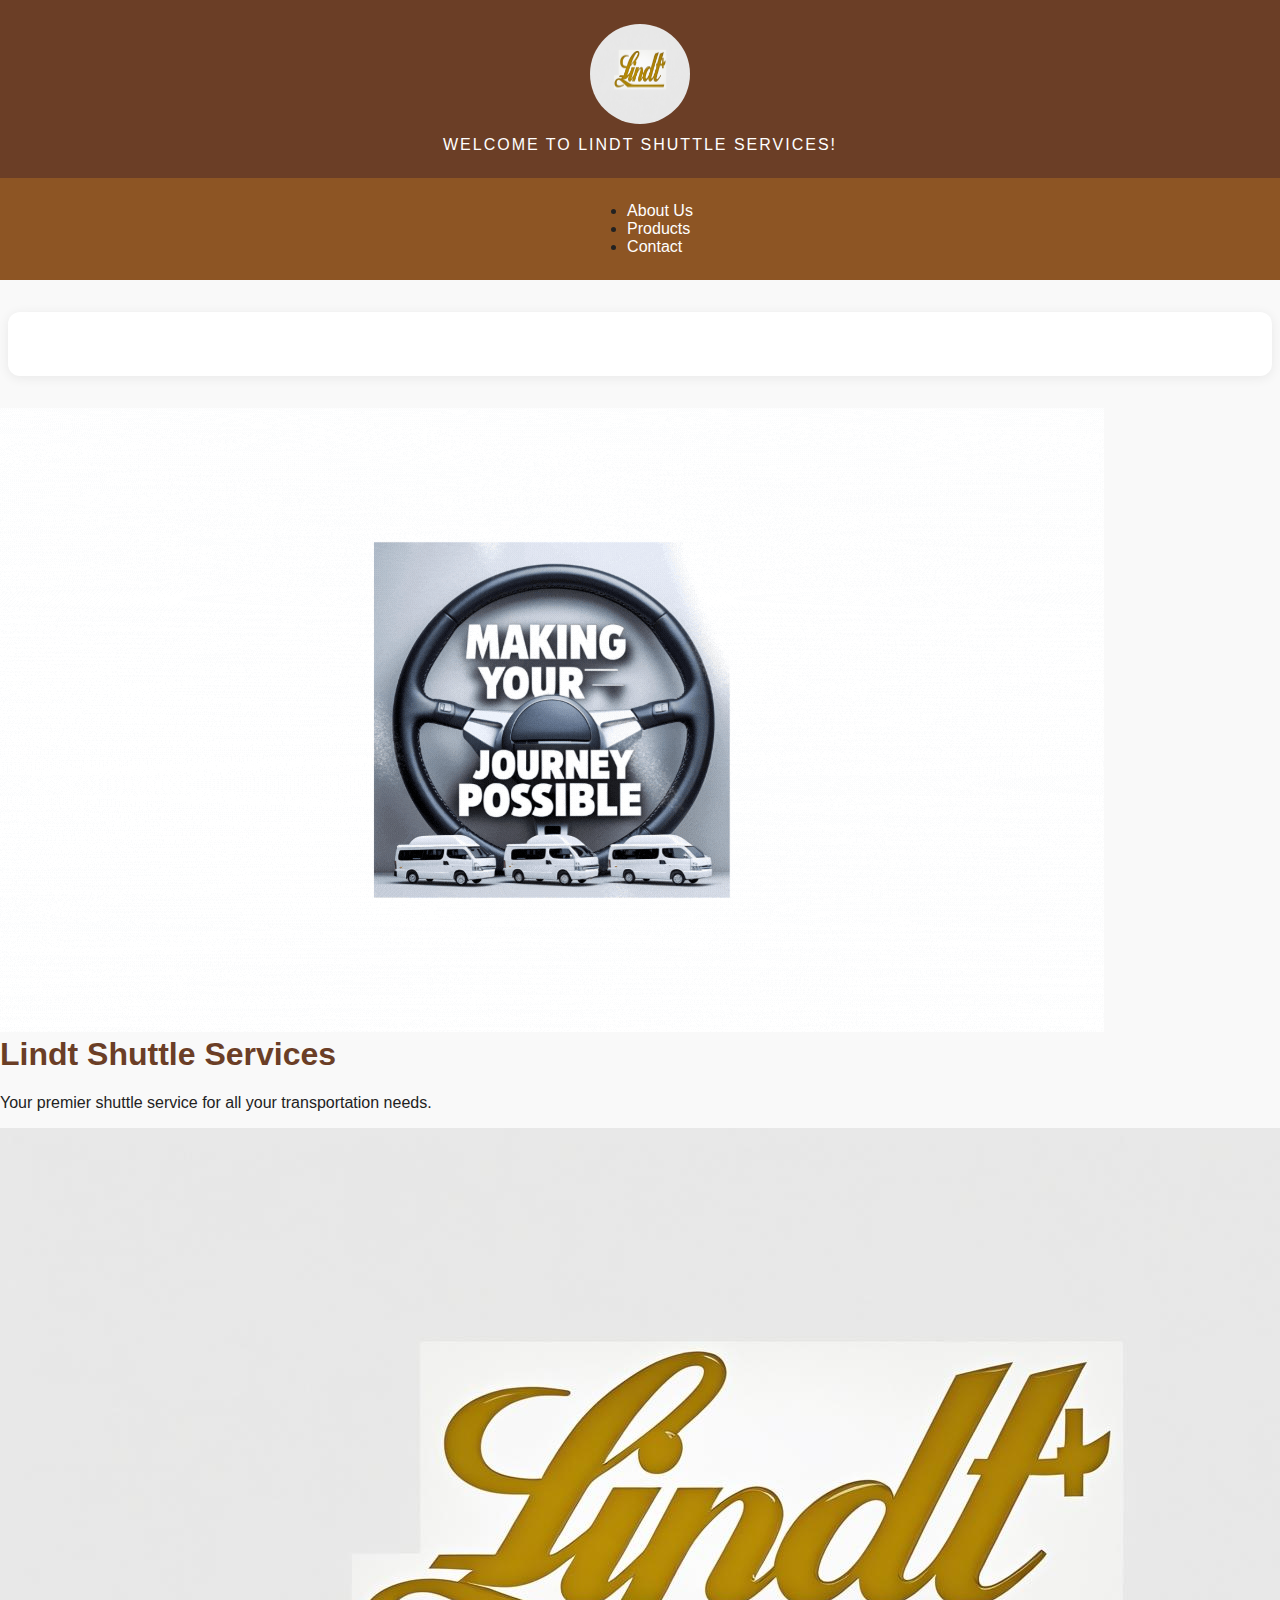
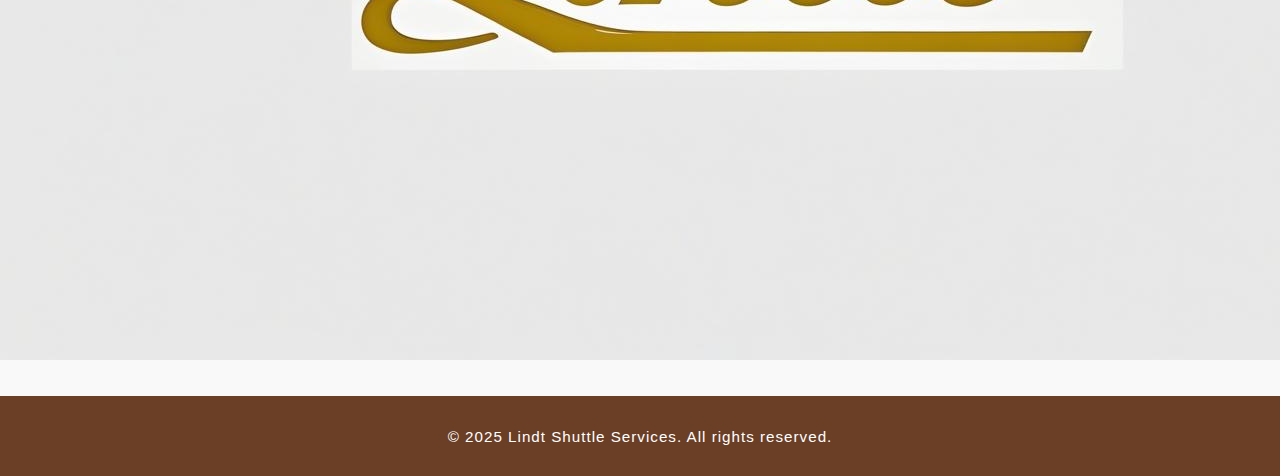
<file: LINDT-WEB/index.html>
<!DOCTYPE html>
<html lang="en">
<head>
    <meta charset="UTF-8">
    <meta name="viewport" content="width=device-width, initial-scale=1.0">
    <title>Lindt Website</title>
    <link rel="stylesheet" href="styles.css">
</head>
<body>
    <header><img src="Images/Untitled design.png" alt="Logo" class="logo">
    <div>WELCOME TO LINDT SHUTTLE SERVICES!</div>
</header>
    <div> 
      <nav>
         <ul>
          <li><a href="about.html">About Us</a></li>
          <li><a href="products.html">Products</a></li>
          <li><a href="contact.html">Contact</a></li>
         </ul>
     </nav>
    </header>
    <main>
        <section id="about"></section>
        <section id="products"></section>
        <section id="contact"></section>
    </main>
    <section> <img src="Images/Untitled design.gif" alt="Lindt Shuttle Services" class="hero-image">
        <h1>Lindt Shuttle Services</h1>
        <p>Your premier shuttle service for all your transportation needs.</p>
    </section>
    <section><img src= "Images\Untitled design.png" alt= "Logo" class="hero-image"></section>
      <footer>
        <p>&copy; 2025 Lindt Shuttle Services. All rights reserved.</p>
    </footer>
    <script src="script.js"></script>
</body>
</html>
</file>
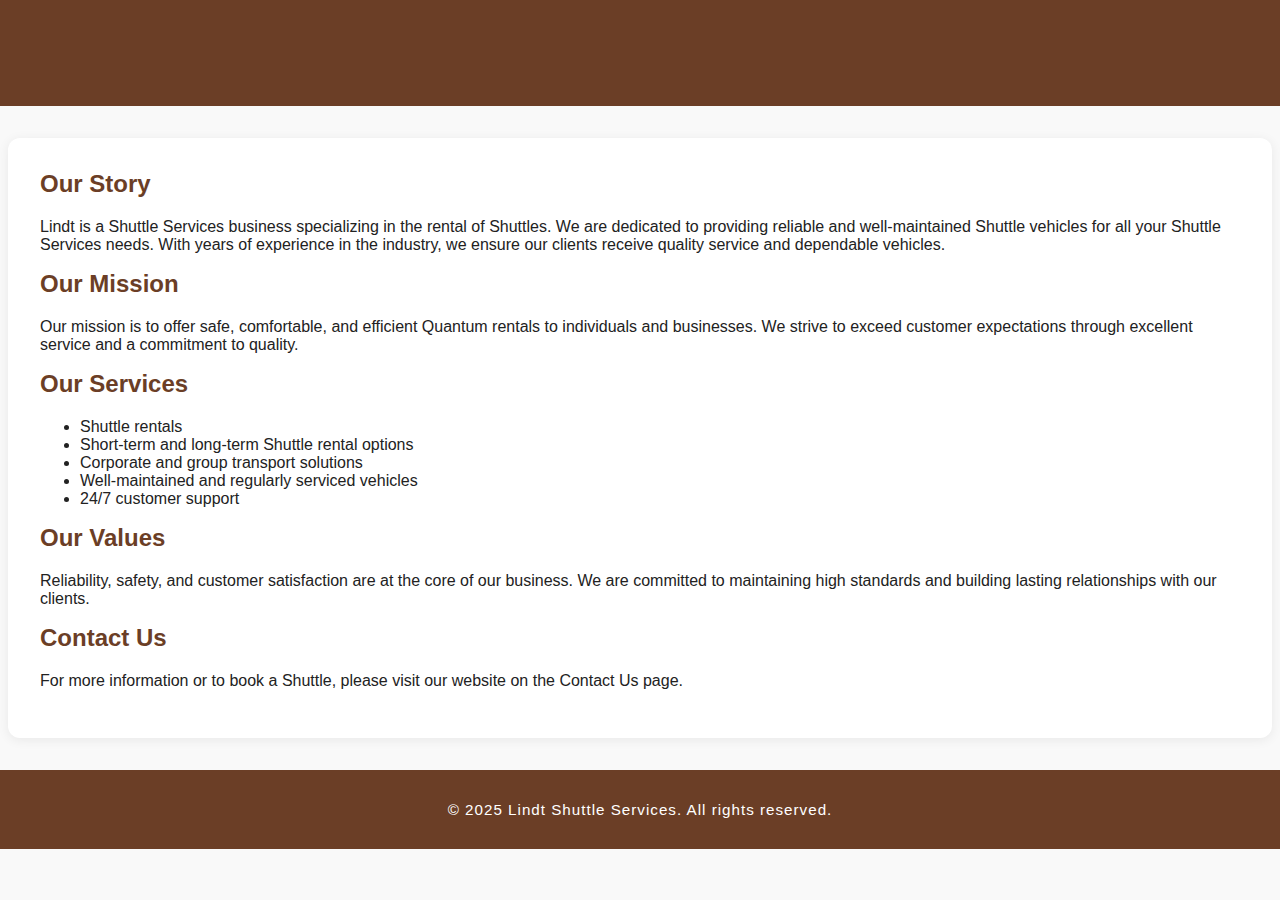
<file: LINDT-WEB/about.html>
<!DOCTYPE html>
<html lang="en">
<head>
    <meta charset="UTF-8">
    <meta name="viewport" content="width=device-width, initial-scale=1.0">
    <title>About Lindt</title>
    <link rel="stylesheet" href="styles.css">
</head>
<body>
    <header>
        <h1>About Lindt</h1>
    </header>
    <main>
        <section>
            <h2>Our Story</h2>
            <p>
            Lindt is a Shuttle Services business specializing in the rental of Shuttles. We are dedicated to providing reliable and well-maintained Shuttle vehicles for all your Shuttle Services needs. With years of experience in the industry, we ensure our clients receive quality service and dependable vehicles.
            </p>
        </section>
        <section>
            <h2>Our Mission</h2>
            <p>
                Our mission is to offer safe, comfortable, and efficient Quantum rentals to individuals and businesses. We strive to exceed customer expectations through excellent service and a commitment to quality.
            </p>
        </section>
        <section>
            <h2>Our Services</h2>
            <ul>
                <li>Shuttle rentals</li>
                <li>Short-term and long-term Shuttle rental options</li>
                <li>Corporate and group transport solutions</li>
                <li>Well-maintained and regularly serviced vehicles</li>
                <li>24/7 customer support</li>
            </ul>
        </section>
        <section>
            <h2>Our Values</h2>
            <p>
                Reliability, safety, and customer satisfaction are at the core of our business. We are committed to maintaining high standards and building lasting relationships with our clients.
            </p>
        </section>
        <section>
            <h2>Contact Us</h2>
            <p>
                For more information or to book a Shuttle, please visit our website on the Contact Us page.
            </p>
        </section>
    </main>
    <footer>
        <p>&copy; 2025 Lindt Shuttle Services. All rights reserved.</p>
    </footer>
</body>
</html>
</file>
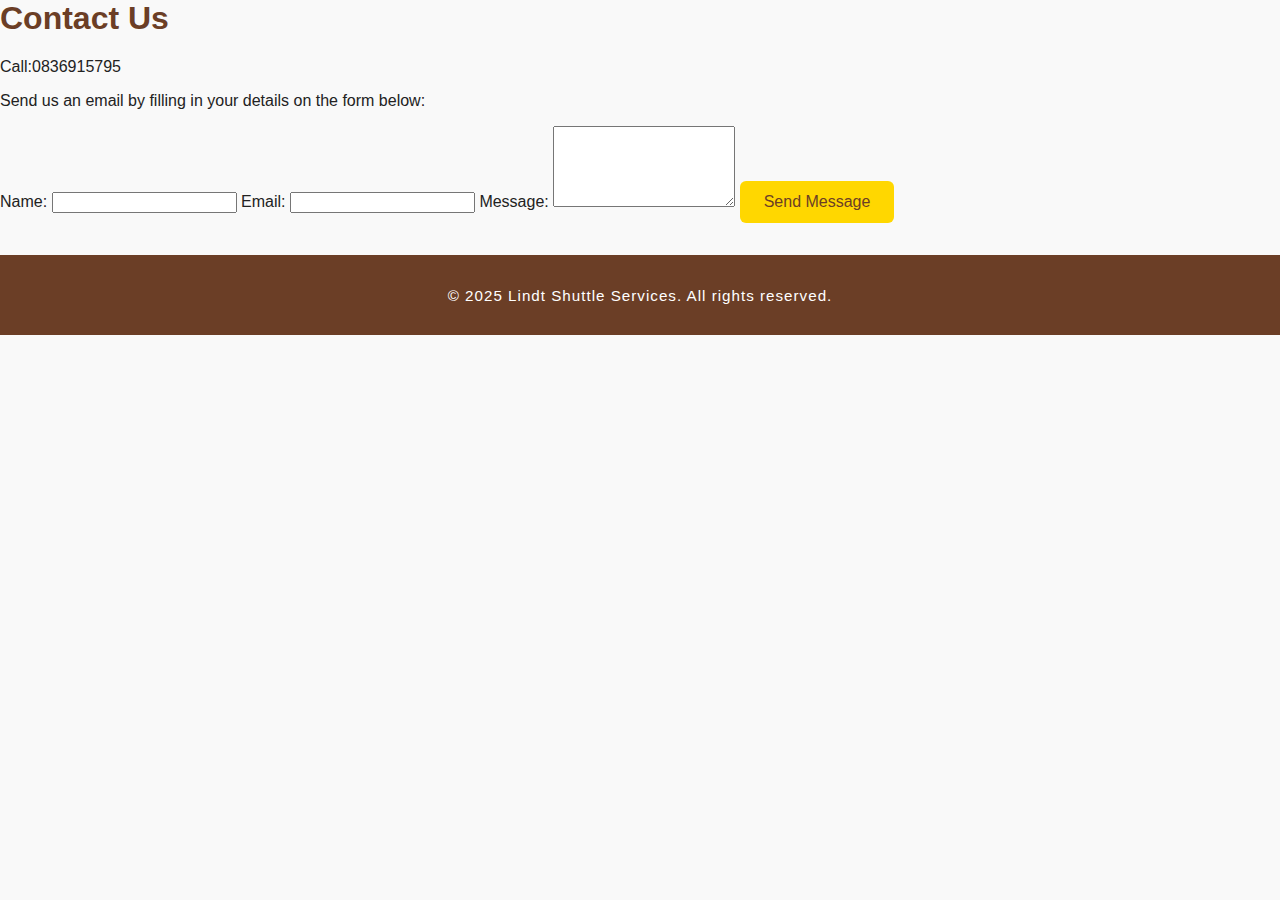
<file: LINDT-WEB/contact.html>
<!DOCTYPE html>
<html lang="en">
<head>
    <meta charset="UTF-8">
    <meta name="viewport" content="width=device-width, initial-scale=1.0">
    <title>Contact Us | Lindt Shuttle Services</title>
    <link rel="stylesheet" href="styles.css">
</head>
<body>
    <div class="container">
        <h1>Contact Us</h1>
        <p>Call:0836915795</p>
        <p>Send us an email by filling in your details on the form below:</p>
        <form>
            <label for="name">Name:</label>
            <input type="text" id="name" name="name" required>

            <label for="email">Email:</label>
            <input type="email" id="email" name="email" required>

            <label for="message">Message:</label>
            <textarea id="message" name="message" rows="5" required></textarea>

            <button type="submit">Send Message</button>
        </form>
    </div>
</body>
<scrpit src="script.js"></scrpit>

<footer>
    <p>&copy; 2025 Lindt Shuttle Services. All rights reserved.</p>
</html>
</file>
<file: LINDT-WEB/styles.css>
body {
    margin: 0;
    padding: 0;
    font-family: 'Segoe UI', Arial, sans-serif;
    background-color: #f9f9f9;
    color: #222;}

    body img {
      
        }
header {
    background-color: #6b3e26;
    color: #fff;
    padding: 1.5rem 2rem;
    text-align: center;
    letter-spacing: 2px;
}

header img {
    margin: 0;
    font-size: 2.5rem;
    font-weight: 700;
    width: 100px;
    height: 100px;
    border-radius: 50%;
    margin-bottom: 0.5rem;
}
nav {
    background: #8d5524;
    padding: 0.5rem 2rem;
    display: flex;
    justify-content: center;
    gap: 2rem;
}

nav a {
    color: #fff;
    text-decoration: none;
    font-weight: 500;
    transition: color 0.2s;
}

nav a:hover {
    color: #ffd700;
}

main {
    max-width: 1200px;
    margin: 2rem auto;
    padding: 2rem;
    background: #fff;
    border-radius: 12px;
    box-shadow: 0 2px 12px rgba(0,0,0,0.07);
}

h1, h2, h3 {
    color: #6b3e26;
    margin-top: 0;
}

button {
    background: #ffd700;
    color: #6b3e26;
    border: none;
    padding: 0.75rem 1.5rem;
    border-radius: 6px;
    font-size: 1rem;
    cursor: pointer;
    transition: background 0.2s;
}

button:hover {
    background: #e6c200;
}

footer {
    background: #6b3e26;
    color: #fff;
    text-align: center;
    padding: 1rem 0;
    margin-top: 2rem;
    font-size: 0.95rem;
    letter-spacing: 1px;
}

@media (max-width: 768px) {
    main {
        padding: 1rem;
    }
    nav {
        flex-direction: column;
        gap: 1rem;
        padding: 1rem;
    }
}
</file>
